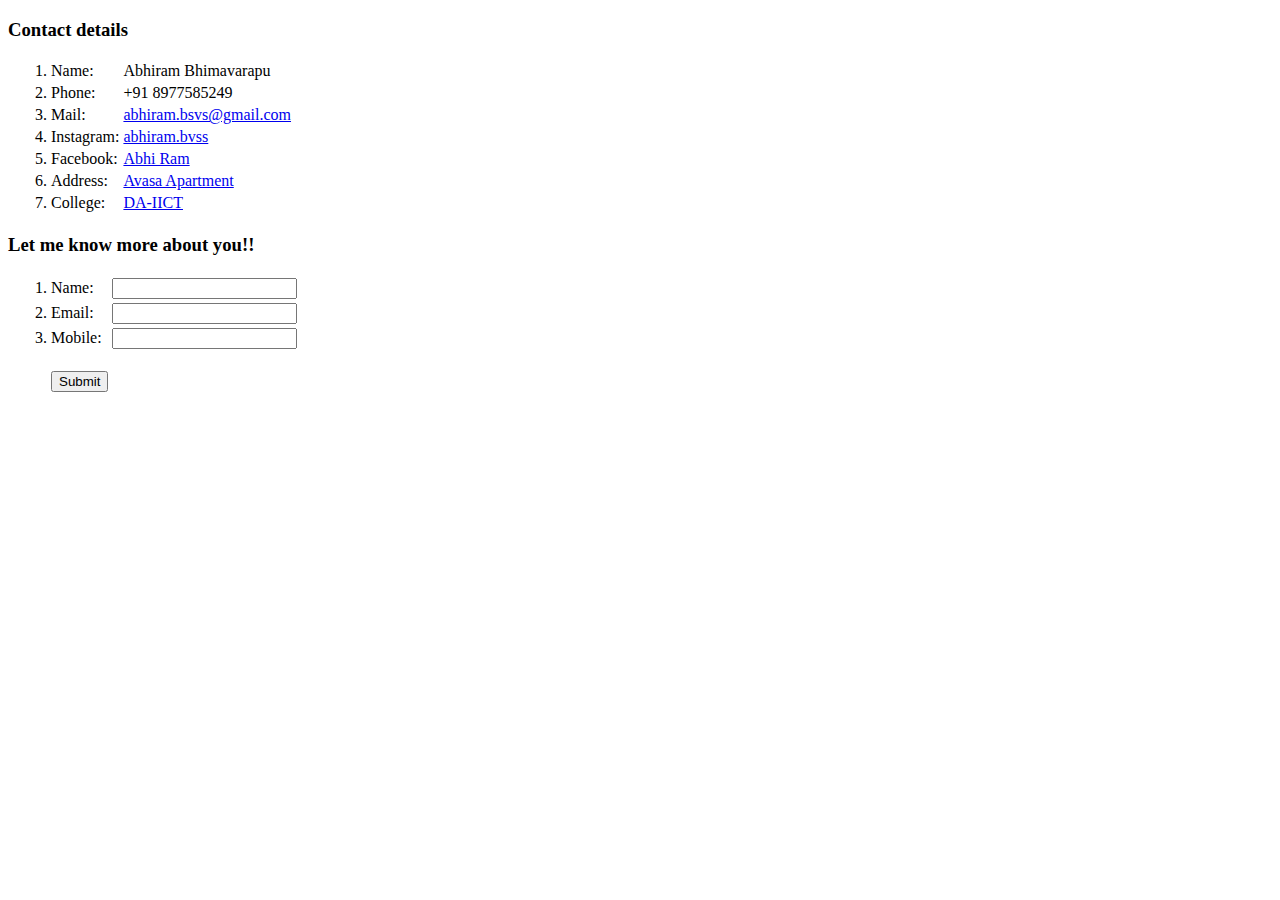
<file: contact details.html>
<!DOCTYPE html>
<html lang="en" dir="ltr">

<head>
  <meta charset="utf-8">
  <title>Contact details</title>
</head>

<body>
  <h3>Contact details</h3>
  <ol>
    <table>

      <tr>
        <td>
          <li>Name:</li>
        </td>
        <td> Abhiram Bhimavarapu</td>
      </tr>
      <tr>
        <td>
          <li>Phone:</li>
        </td>
        <td>+91 8977585249</td>
      </tr>
      <tr>
        <td>
          <li>Mail:</li>
        </td>
        <td><a href="mailto:abhiram.bsvs@gmail.com?subject=feedback">abhiram.bsvs@gmail.com</a></td>
      </tr>
      <tr>
        <td>
          <li>Instagram:</li>
        </td>
        <td> <a href="https://www.instagram.com/abhiram.bvss/">abhiram.bvss</a></td>
      </tr>
      <tr>
        <td>
          <li>Facebook:</li>
        </td>
        <td><a href="https://www.facebook.com/profile.php?id=100008181303156">Abhi Ram</a></td>
      </tr>
      <tr>
        <td>
          <li>Address:</li>
        </td>
        <td><a href="https://goo.gl/maps/sYpccEDrKwiR8xM18">Avasa Apartment</a></td>
      </tr>
      <tr>
        <td>
          <li>College:</li>
        </td>
        <td><a href="https://www.daiict.ac.in/">DA-IICT</a></td>
      </tr>

    </table>
  </ol>

    <h3>Let me know more about you!!</h3>

      <form class="" action="mailto:abhiram.bsvs@gmail.com" method="post">
          <ol>
        <table>
       <tr>
          <td>
          <li>Name:</li>
          </td>
          <td>
            <input type="text" name="" value=""> <br>
          </td>
        </tr
        <tr>
          <td>
            <li>Email:</li>
          </td>
          <td>
            <input type="email" name="" value=""><br>
          </td>
        </tr>
        <tr>
          <td>
            <li>Mobile:</li>
          </td>
          <td>
            <input type="text" name="" value="">
          </td>
        </tr>
        <tr>
          <td> <br><input type="submit" name="" ></td>
        </tr>
    </table>
    </ol>


  </form>
</body>

</html>
</file>
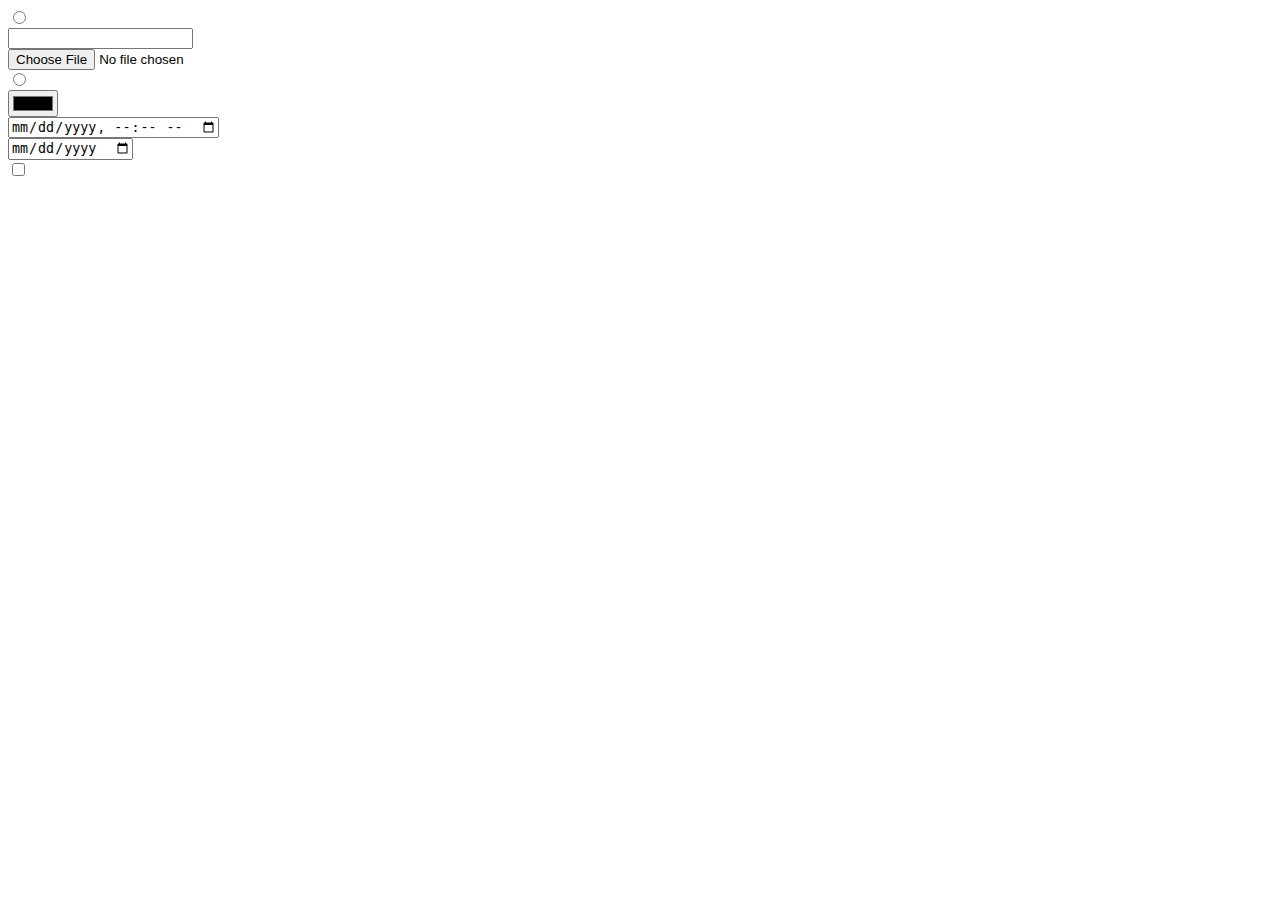
<file: forms.html>
<!DOCTYPE html>
<html lang="en" dir="ltr">
  <head>
    <meta charset="utf-8">
    <title></title>
  </head>
  <body>
<form class="" action="index.html" method="post">  
      <input type="radio" name="" value=""><br>
      <input type="datetime" name="" value=""><br>
      <input type="file" name="" value=""><br>
      <input type="radio" name="" value=""><br>
      <input type="color" name="" value=""><br>
      <input type="datetime-local" name="" value=""><br>
      <input type="date" name="" value=""><br>
      <input type="checkbox" name="" value="Check me"><br>
    </form>
  </body>
</html>
</file>
